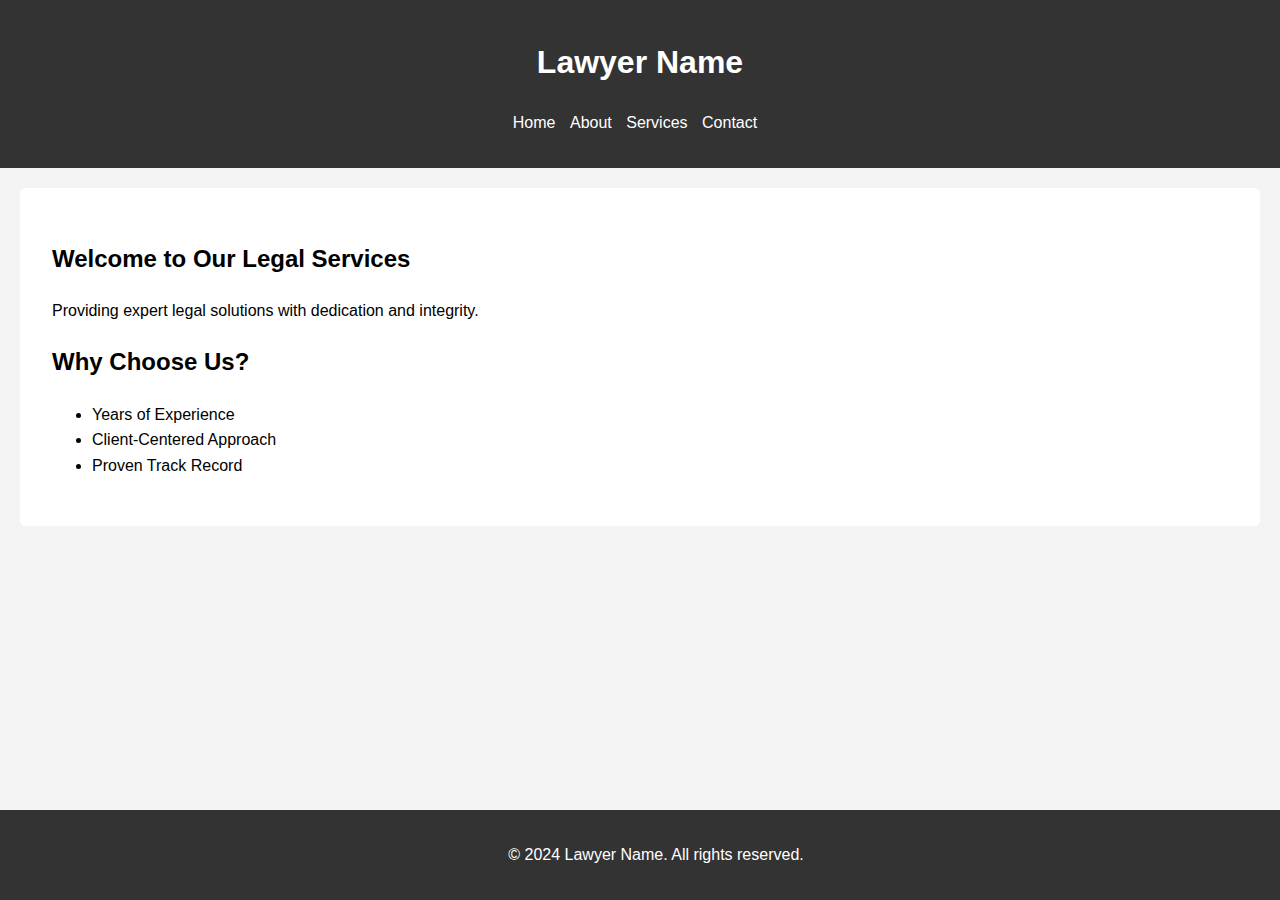
<file: index.html>
<!DOCTYPE html>
<html lang="en">
<head>
    <meta charset="UTF-8">
    <meta name="viewport" content="width=device-width, initial-scale=1.0">
    <title>Lawyer Name - Home</title>
    <link rel="stylesheet" href="styles.css">
</head>
<body>
    <header>
        <h1>Lawyer Name</h1>
        <nav>
            <ul>
                <li><a href="index.html">Home</a></li>
                <li><a href="about.html">About</a></li>
                <li><a href="services.html">Services</a></li>
                <li><a href="contact.html">Contact</a></li>
            </ul>
        </nav>
    </header>
    <main>
        <section>
            <h2>Welcome to Our Legal Services</h2>
            <p>Providing expert legal solutions with dedication and integrity.</p>
        </section>
        <section>
            <h2>Why Choose Us?</h2>
            <ul>
                <li>Years of Experience</li>
                <li>Client-Centered Approach</li>
                <li>Proven Track Record</li>
            </ul>
        </section>
    </main>
    <footer>
        <p>&copy; 2024 Lawyer Name. All rights reserved.</p>
    </footer>
</body>
</html>
</file>
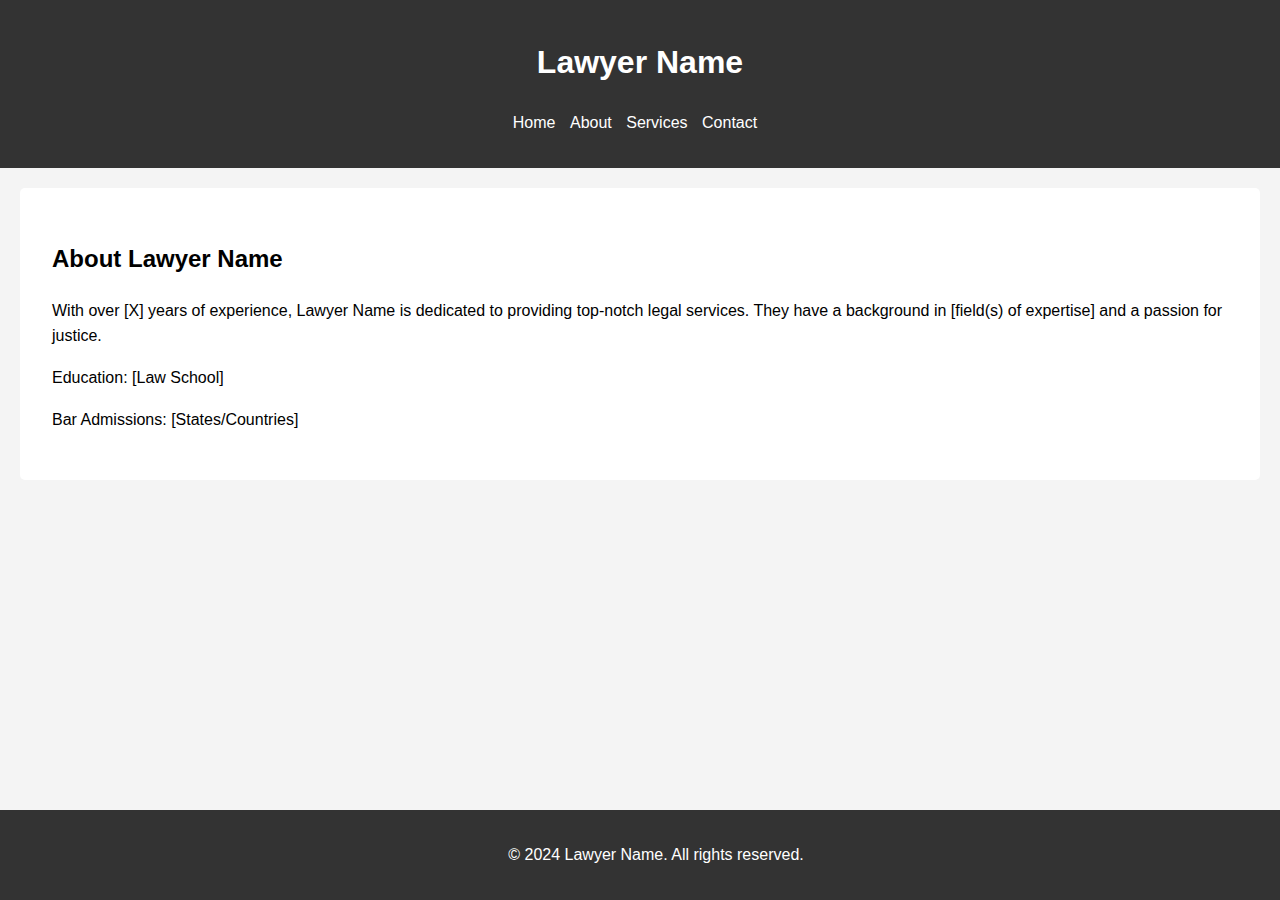
<file: about.html>
<!DOCTYPE html>
<html lang="en">
<head>
    <meta charset="UTF-8">
    <meta name="viewport" content="width=device-width, initial-scale=1.0">
    <title>Lawyer Name - About</title>
    <link rel="stylesheet" href="styles.css">
</head>
<body>
    <header>
        <h1>Lawyer Name</h1>
        <nav>
            <ul>
                <li><a href="index.html">Home</a></li>
                <li><a href="about.html">About</a></li>
                <li><a href="services.html">Services</a></li>
                <li><a href="contact.html">Contact</a></li>
            </ul>
        </nav>
    </header>
    <main>
        <section>
            <h2>About Lawyer Name</h2>
            <p>With over [X] years of experience, Lawyer Name is dedicated to providing top-notch legal services. They have a background in [field(s) of expertise] and a passion for justice.</p>
            <p>Education: [Law School]</p>
            <p>Bar Admissions: [States/Countries]</p>
        </section>
    </main>
    <footer>
        <p>&copy; 2024 Lawyer Name. All rights reserved.</p>
    </footer>
</body>
</html>
</file>
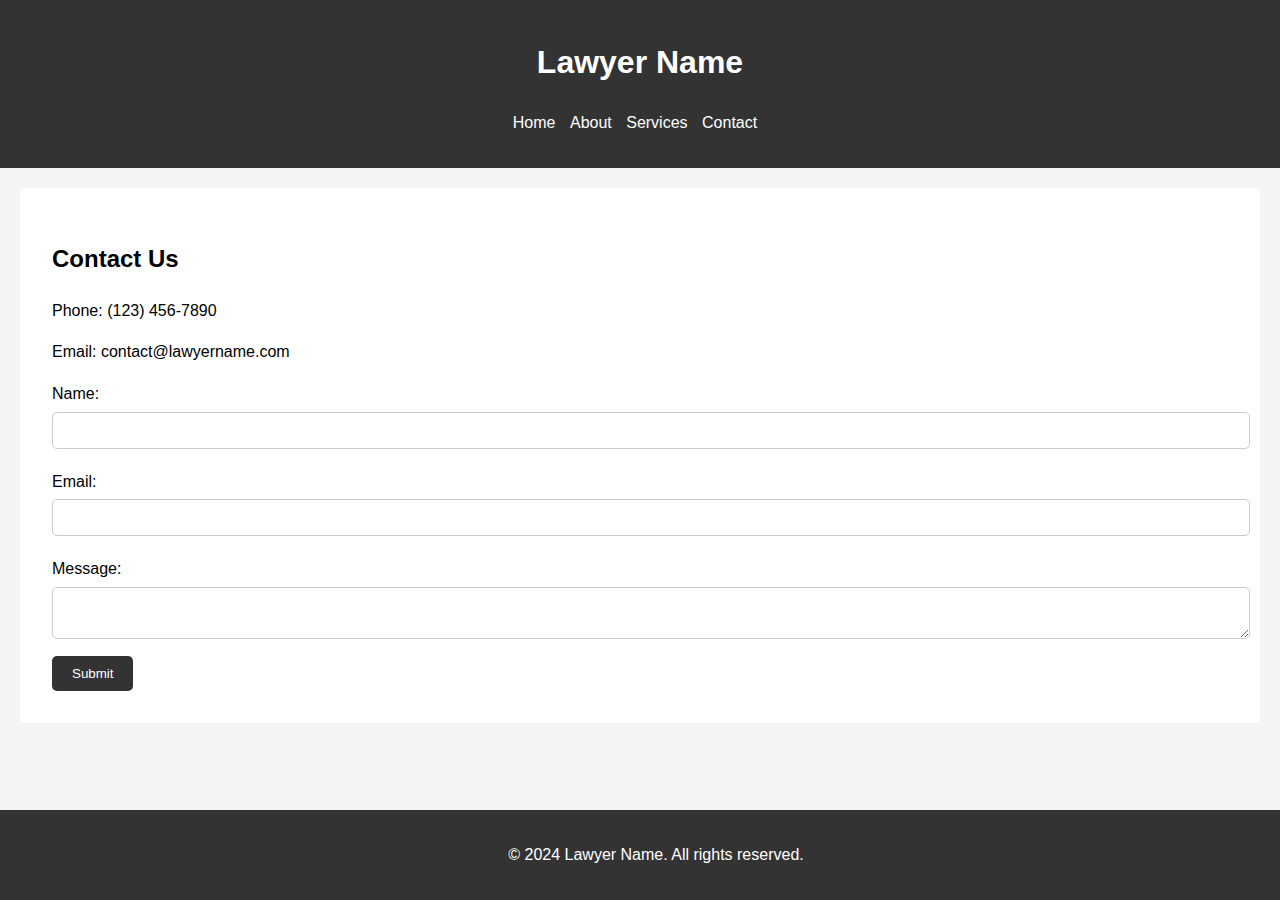
<file: contact.html>
<!DOCTYPE html>
<html lang="en">
<head>
    <meta charset="UTF-8">
    <meta name="viewport" content="width=device-width, initial-scale=1.0">
    <title>Lawyer Name - Contact</title>
    <link rel="stylesheet" href="styles.css">
</head>
<body>
    <header>
        <h1>Lawyer Name</h1>
        <nav>
            <ul>
                <li><a href="index.html">Home</a></li>
                <li><a href="about.html">About</a></li>
                <li><a href="services.html">Services</a></li>
                <li><a href="contact.html">Contact</a></li>
            </ul>
        </nav>
    </header>
    <main>
        <section>
            <h2>Contact Us</h2>
            <p>Phone: (123) 456-7890</p>
            <p>Email: contact@lawyername.com</p>
            <form action="submit_form.php" method="post">
                <label for="name">Name:</label>
                <input type="text" id="name" name="name" required>
                
                <label for="email">Email:</label>
                <input type="email" id="email" name="email" required>
                
                <label for="message">Message:</label>
                <textarea id="message" name="message" required></textarea>
                
                <button type="submit">Submit</button>
            </form>
        </section>
    </main>
    <footer>
        <p>&copy; 2024 Lawyer Name. All rights reserved.</p>
    </footer>
</body>
</html>
</file>
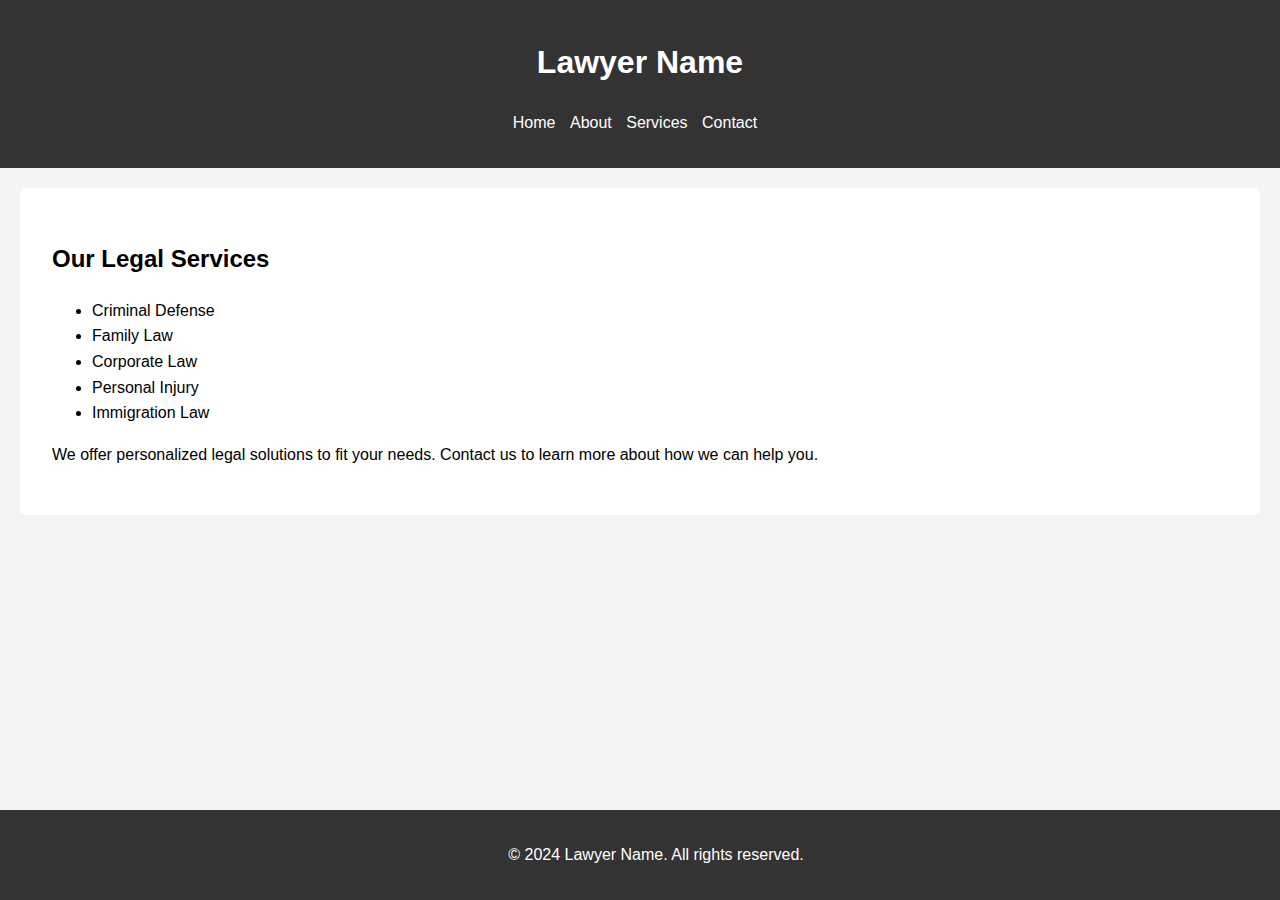
<file: services.html>
<!DOCTYPE html>
<html lang="en">
<head>
    <meta charset="UTF-8">
    <meta name="viewport" content="width=device-width, initial-scale=1.0">
    <title>Lawyer Name - Services</title>
    <link rel="stylesheet" href="styles.css">
</head>
<body>
    <header>
        <h1>Lawyer Name</h1>
        <nav>
            <ul>
                <li><a href="index.html">Home</a></li>
                <li><a href="about.html">About</a></li>
                <li><a href="services.html">Services</a></li>
                <li><a href="contact.html">Contact</a></li>
            </ul>
        </nav>
    </header>
    <main>
        <section>
            <h2>Our Legal Services</h2>
            <ul>
                <li>Criminal Defense</li>
                <li>Family Law</li>
                <li>Corporate Law</li>
                <li>Personal Injury</li>
                <li>Immigration Law</li>
            </ul>
            <p>We offer personalized legal solutions to fit your needs. Contact us to learn more about how we can help you.</p>
        </section>
    </main>
    <footer>
        <p>&copy; 2024 Lawyer Name. All rights reserved.</p>
    </footer>
</body>
</html>
</file>
<file: styles.css>
body {
    font-family: Arial, sans-serif;
    line-height: 1.6;
    margin: 0;
    padding: 0;
    background-color: #f4f4f4;
}

header {
    background: #333;
    color: #fff;
    padding: 1rem;
    text-align: center;
}

nav ul {
    list-style: none;
    padding: 0;
}

nav ul li {
    display: inline;
    margin-right: 10px;
}

nav ul li a {
    color: #fff;
    text-decoration: none;
}

main {
    padding: 2rem;
    background: #fff;
    margin: 20px;
    border-radius: 5px;
}

footer {
    background: #333;
    color: #fff;
    text-align: center;
    padding: 1rem;
    margin-top: 20px;
    position: fixed;
    width: 100%;
    bottom: 0;
}

form label {
    display: block;
    margin-top: 10px;
}

form input, form textarea {
    width: 100%;
    padding: 10px;
    margin-top: 5px;
    margin-bottom: 10px;
    border-radius: 5px;
    border: 1px solid #ccc;
}

button {
    background-color: #333;
    color: #fff;
    padding: 10px 20px;
    border: none;
    border-radius: 5px;
    cursor: pointer;
}

button:hover {
    background-color: #555;
}
</file>
